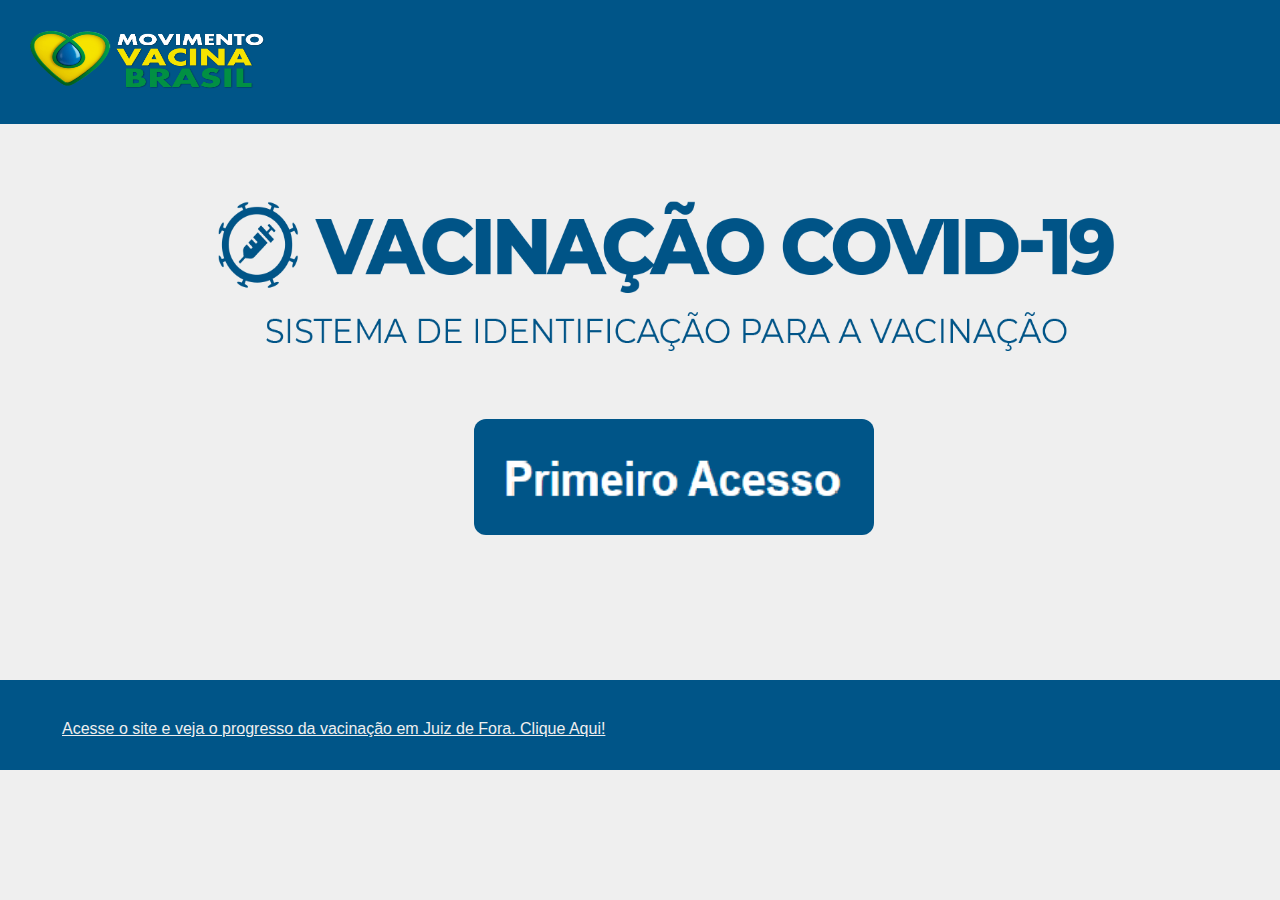
<file: index.html>
<!DOCTYPE html>
<html lang="PT-br">
    <head>
        <meta charset="UTF-8">
        <meta http-equiv="X-UA-Compatible" content="IE=edge">
        <meta name="viewport" content="width=device-width, initial-scale=1.0">
        <link rel="stylesheet" href="estilo.css">
        <title>pagina 1</title>
    </head>
    <body>
        <header>
                <img src="logo.png" alt="logo">
        </header>
            <section>
                <img class="cabecalho" src="cabecalho.png"> 
            </section>
        <a href='pagina2.html'><img class="pacesso" src="botao_primeiro_acesso.png" alt="acesso">
        <footer>
            <a class="rodape" href="https://covid19.pjf.mg.gov.br/vacinometro.php">
                Acesse o site e veja o progresso da vacinação em Juiz de Fora. Clique Aqui!</a>    
        </footer>
        
    </body>
</html>
</file>
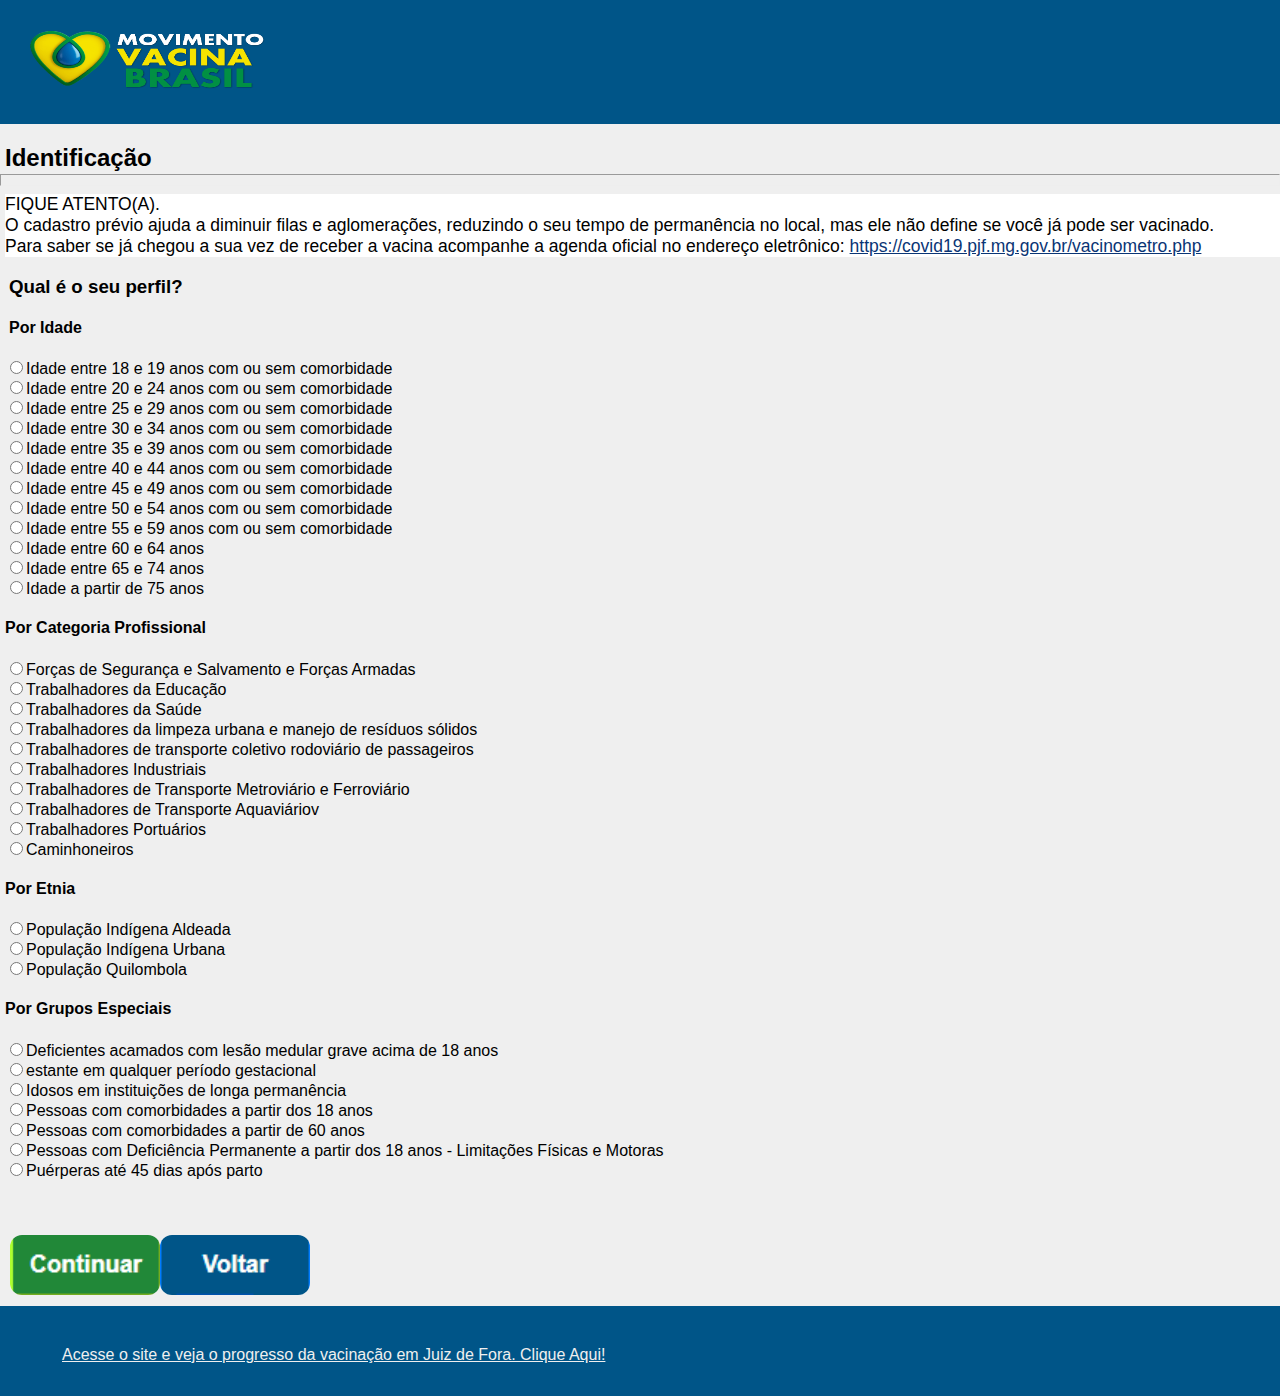
<file: pagina2.html>
<!DOCTYPE html>
<html lang="PT-br">
<head>
    <meta charset="UTF-8">
    <meta http-equiv="X-UA-Compatible" content="IE=edge">
    <meta name="viewport" content="width=device-width, initial-scale=1.0">
    <link rel="stylesheet" href="estilo.css">
    <title>pagina2</title>
</head>
<body>
    <header>
            <img src="logo.png" alt="logo">
    </header>
    <h2>Identificação</h2>
	<hr> 
    <div class="fiqueAtento">
        FIQUE ATENTO(A).<br>
		O cadastro prévio ajuda a diminuir filas e aglomerações, reduzindo o seu tempo de permanência no local, mas ele não define se você já pode ser vacinado.
        <br>Para saber se já chegou a sua vez de receber a vacina acompanhe a agenda oficial no endereço eletrônico:<a class="pag2link" href= "https://covid19.pjf.mg.gov.br/vacinometro.php">https://covid19.pjf.mg.gov.br/vacinometro.php</a>
		
	</div> 
	<div class="h3h4">
    	<h3>Qual é o seu perfil?</h3>
    	<h4><p>Por Idade</p></h4>
	</div>
    <div class="formulario">
        <label><input type="radio">Idade entre 18 e 19 anos com ou sem comorbidade<br></label>
        <label><input type="radio">Idade entre 20 e 24 anos com ou sem comorbidade<br></label>
		<label><input type="radio">Idade entre 25 e 29 anos com ou sem comorbidade<br></label>
		<label><input type="radio">Idade entre 30 e 34 anos com ou sem comorbidade<br></label>
		<label><input type="radio">Idade entre 35 e 39 anos com ou sem comorbidade<br></label>
		<label><input type="radio">Idade entre 40 e 44 anos com ou sem comorbidade<br></label>
		<label><input type="radio">Idade entre 45 e 49 anos com ou sem comorbidade<br></label>
		<label><input type="radio">Idade entre 50 e 54 anos com ou sem comorbidade<br></label>
		<label><input type="radio">Idade entre 55 e 59 anos com ou sem comorbidade<br></label>
		<label><input type="radio">Idade entre 60 e 64 anos<br></label>
		<label><input type="radio">Idade entre 65 e 74 anos<br></label>
		<label><input type="radio">Idade a partir de 75 anos</br></label>

		<h4><p>Por Categoria Profissional</p></h4>

		<label><input type="radio">Forças de Segurança e Salvamento e Forças Armadas<br></label>
		<label><input type="radio">Trabalhadores da Educação<br></label>
		<label><input type="radio">Trabalhadores da Saúde<br></label>
		<label><input type="radio">Trabalhadores da limpeza urbana e manejo de resíduos sólidos<br></label> 
		<label><input type="radio">Trabalhadores de transporte coletivo rodoviário de passageiros</br></label>
		<label><input type="radio">Trabalhadores Industriais</br></label>
		<label><input type="radio">Trabalhadores de Transporte Metroviário e Ferroviário</br></label>
		<label><input type="radio">Trabalhadores de Transporte Aquaviáriov</br></label> 
		<label><input type="radio">Trabalhadores Portuários</br></label> 
		<label><input type="radio">Caminhoneiros</br></label> 

		<h4><p>Por Etnia</p></h4>

		<label><input type="radio">População Indígena Aldeada</br></label>
		<label><input type="radio">População Indígena Urbana</br></label>
		<label><input type="radio">População Quilombola</br></label> 

		<h4><p>Por Grupos Especiais</p></h4>

		<label><input type="radio">Deficientes acamados com lesão medular grave acima de 18 anos</br></label> 
		<label><input type="radio">estante em qualquer período gestacional</br></label>
		<label><input type="radio">Idosos em instituições de longa permanência</br></label> 
		<label><input type="radio">Pessoas com comorbidades a partir dos 18 anos</br></label>
		<label><input type="radio">Pessoas com comorbidades a partir de 60 anos</br></label>
		<label><input type="radio">Pessoas com Deficiência Permanente a partir dos 18 anos - Limitações Físicas e Motoras</br></label> 
		<label><input type="radio">Puérperas até 45 dias após parto</label>			
    </div>
    <div class="botoes">
        <a href='pagina3.html'><img class="continuar" src='botao_continuar.png' alt="cont"> 
        <a href='index.html'><img class="voltar" src='botao_voltar.png'  alt='volte'>
    </div>
    <footer class="footer_pag2">
		<a class="rodape" href="https://covid19.pjf.mg.gov.br/vacinometro.php">
			Acesse o site e veja o progresso da vacinação em Juiz de Fora. Clique Aqui!</a>       
    </footer>

    
</body>
</html>
</file>
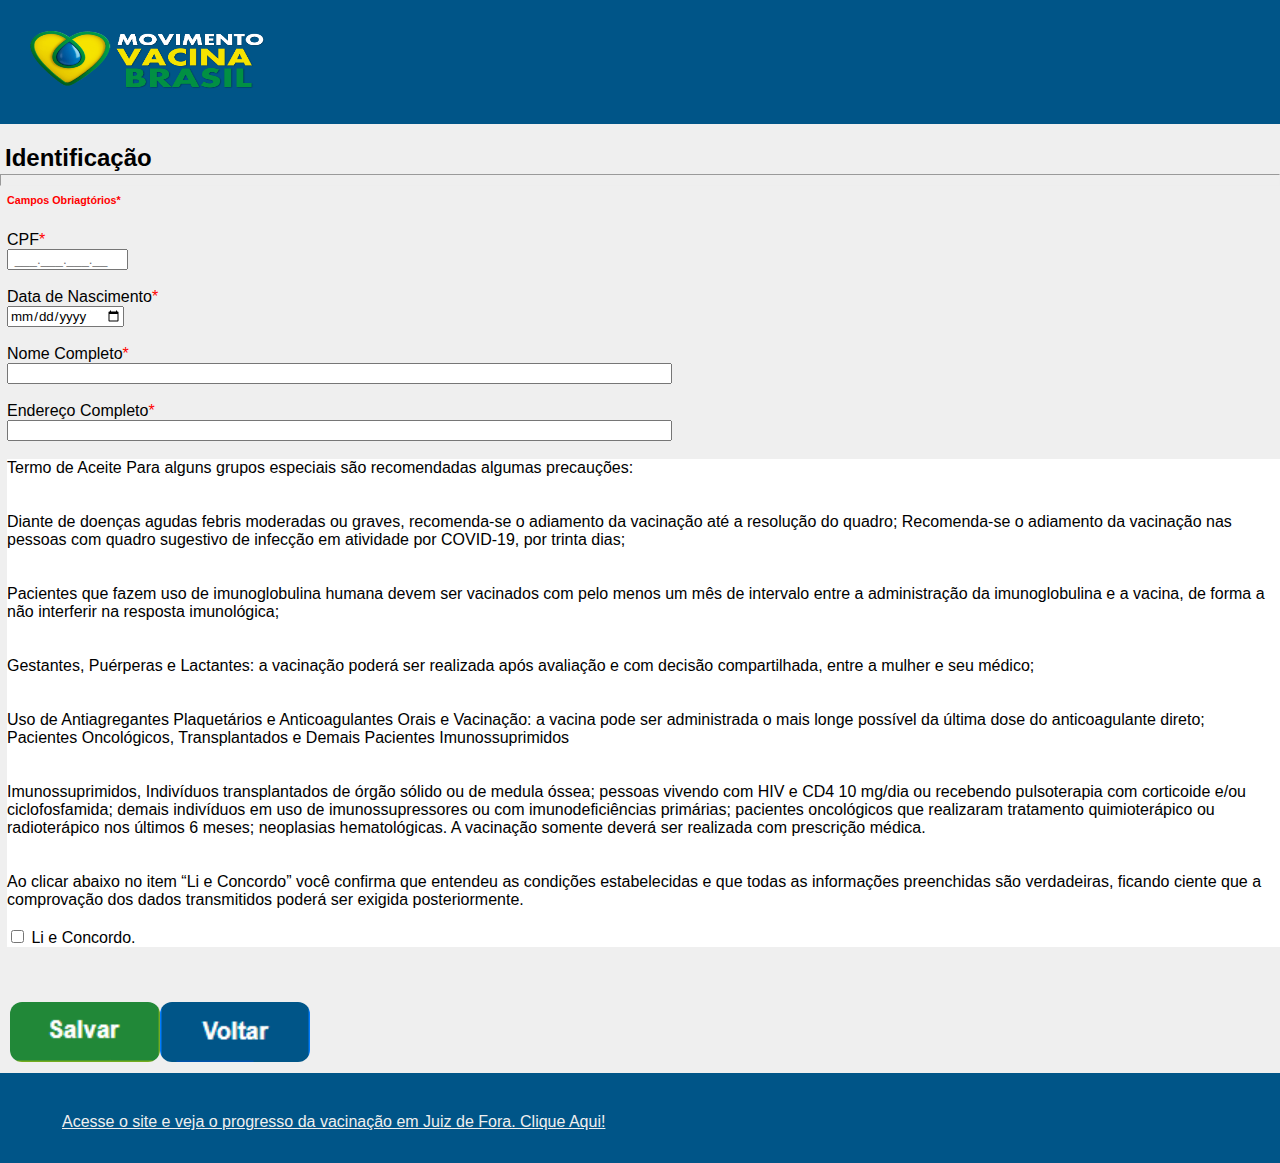
<file: pagina3.html>
<!DOCTYPE html>
<html lang="PT-br">
    <head>
        <meta charset="UTF-8">
        <meta http-equiv="X-UA-Compatible" content="IE=edge">
        <meta name="viewport" content="width=device-width, initial-scale=1.0">
        <link rel="stylesheet" href="estilo.css">
        <title>pagina 3</title>
    </head>
    <body>
        <header>
            <img src="logo.png" alt="logo">
        </header>
            <h2>Identificação</h2>
            <hr>
            <h6>Campos Obriagtórios*</h6>
                <form class="form_pag3" action='' method='get' autocomplete name='pagina3'>
                    CPF<font color='red'>*</font><br><input type="text" size="12" maxlength="14" name="cpf" required="campo obrigatóio" placeholder=' ___.___.___.__'/><br/><br/>
                    Data de Nascimento<font color='red'>*</font><br><input id="date" type="date" size="7" maxlength="14" name="name" placeholder=' __/__/____' /><br/><br/>
                    Nome Completo<font color='red'>*</font><br><input type="text" size="80" maxlength="100" name="name" /><br/><br/>
                    Endereço Completo<font color='red'>*</font><br><input type="text" size="80" maxlength="100" name="name" /><br/><br/>
                </form >
            <div class="termo_aceite">Termo de Aceite
                Para alguns grupos especiais são recomendadas algumas precauções:<br><br><br>
                Diante de doenças agudas febris moderadas ou graves, recomenda-se o adiamento da vacinação até a resolução do quadro;
                Recomenda-se o adiamento da vacinação nas pessoas com quadro sugestivo de infecção em atividade por COVID-19, por trinta dias;<br><br><br>
                Pacientes que fazem uso de imunoglobulina humana devem ser vacinados com pelo menos um mês de intervalo entre a administração da imunoglobulina e a vacina, de forma a não interferir na resposta imunológica;<br><br><br>
                Gestantes, Puérperas e Lactantes: a vacinação poderá ser realizada após avaliação e com decisão compartilhada, entre a mulher e seu médico;<br><br><br>
                Uso de Antiagregantes Plaquetários e Anticoagulantes Orais e Vacinação: a vacina pode ser administrada o mais longe possível da última dose do anticoagulante direto;<br>
                Pacientes Oncológicos, Transplantados e Demais Pacientes Imunossuprimidos<br><br><br>
                Imunossuprimidos, Indivíduos transplantados de órgão sólido ou de medula óssea; pessoas vivendo com HIV e CD4 10 mg/dia ou recebendo pulsoterapia com corticoide e/ou ciclofosfamida; demais indivíduos em uso de imunossupressores ou com imunodeficiências primárias; pacientes oncológicos que realizaram tratamento quimioterápico ou radioterápico nos últimos 6 meses; neoplasias hematológicas. A vacinação somente deverá ser realizada com prescrição médica.<br><br><br>
                Ao clicar abaixo no item “Li e Concordo” você confirma que entendeu as condições estabelecidas e que todas as informações preenchidas são verdadeiras, ficando ciente que a comprovação dos dados transmitidos poderá ser exigida posteriormente.
                <br><br>
                <INPUT type='checkbox' id='news'><span>&nbsp;Li e Concordo.</span>
            </div>
            <div class="botoes">
                <a href='index.html'onclick="alert('Cadastro realizado com sucesso')"><img class="continuar" src='botao_salvar.png' alt="cont"> 
                <a href='pagina2.html'><img class="voltar" src='botao_voltar.png'  alt='volte'>
            </div>
            <footer class="footer_pag2">
                <a class="rodape" href="https://covid19.pjf.mg.gov.br/vacinometro.php">
                    Acesse o site e veja o progresso da vacinação em Juiz de Fora. Clique Aqui!</a>       
            </footer>
                



    </body>
</html>
</file>
<file: estilo.css>
*{
    font-family:Verdana, Geneva, Tahoma, sans-serif;
}

body{
    padding: 0px;
    margin: 0px;
    background-color: #EFEFEF
    
}
header{
    border: 30px solid #005588;
    background-color: #005588;
    display: block;
}
img{
    width: 250px;
    height: 60px;
    margin-bottom: 0px;
    background-repeat:no-repeat;
}
.cabecalho{
    margin-left: 17%;
    margin-top: 6%;
    width: 70%;
    height: auto;
    height: 150px;
}
.pacesso{
    margin-left: 37%;
    margin-top: 5%;
    width: 400px;
    height: auto;
    border-radius: 12px;
    cursor:pointer;/*hand*/
    
}   
footer{
    background-color: #005588;
    border: 32px solid #005588;
    margin-top: 11%;
    display: flex;
    align-items: center;
    animation-name: animacaoTexto;
    animation-direction:initial;
    
}
.rodape{
    color: #EFEFEF;
    margin-left: 30px;
    margin-top: 8px;
    font-size: 16px;
    animation-name: animacaoTexto;
    animation-direction: initial;
    animation-duration:15s ;
	animation-iteration-count: infinite;
    animation-direction: alternate;
}
@keyframes animacaoTexto{
    from{transform: translatex(-120%);}
	to{transform: translateX(100%);}
}
/*-------------------PAGINA 2--------------------*/
h2{
    margin-left: 5px;
    height: 10px;
}
hr{
    height: 10px;
    
}
.fiqueAtento{
    margin-top: 1.5px;
    margin-left: 5px;
    box-sizing: border-box ;
    background-color: white;
    font-size: 17.5px;

}
.pag2link{
    color: rgb(10, 53, 117);
    margin-left: 5px;
}
.formulario{
    margin-left:5px;
}
.botoes{
    display: flex;
    height: 2px;
    padding: 5px;
    margin-top: 50px;
    margin-left: 5px;
    
}
.h3h4{
    margin-left: 9px;
}
.continuar{
    width: 150px;
    height: 60px;
    margin-bottom: 0px;
    border-radius: 12px;
    background-repeat: no-repeat;
}
.voltar{
    width: 150px;
    height: 60px;
    margin-bottom: 0px;
    border-radius: 12px;
    background-repeat: no-repeat;
}
.footer_pag2{
    background-color: #005588;
    border: 32px solid #005588;
    margin-top: 5%;
    display: flex;
    align-items: center;
    animation-name: animacaoTexto;
    animation-direction:initial;
}

/*----------------------Pagina 3--------------------*/
h6{
    margin-left: 7px;
    color: red;
    margin-top: 1px;
}
.form_pag3{
    margin-left: 7px;
}
.termo_aceite{
    margin-left: 7px;
    box-sizing: border-box ;
    background-color: white;
}
</file>
